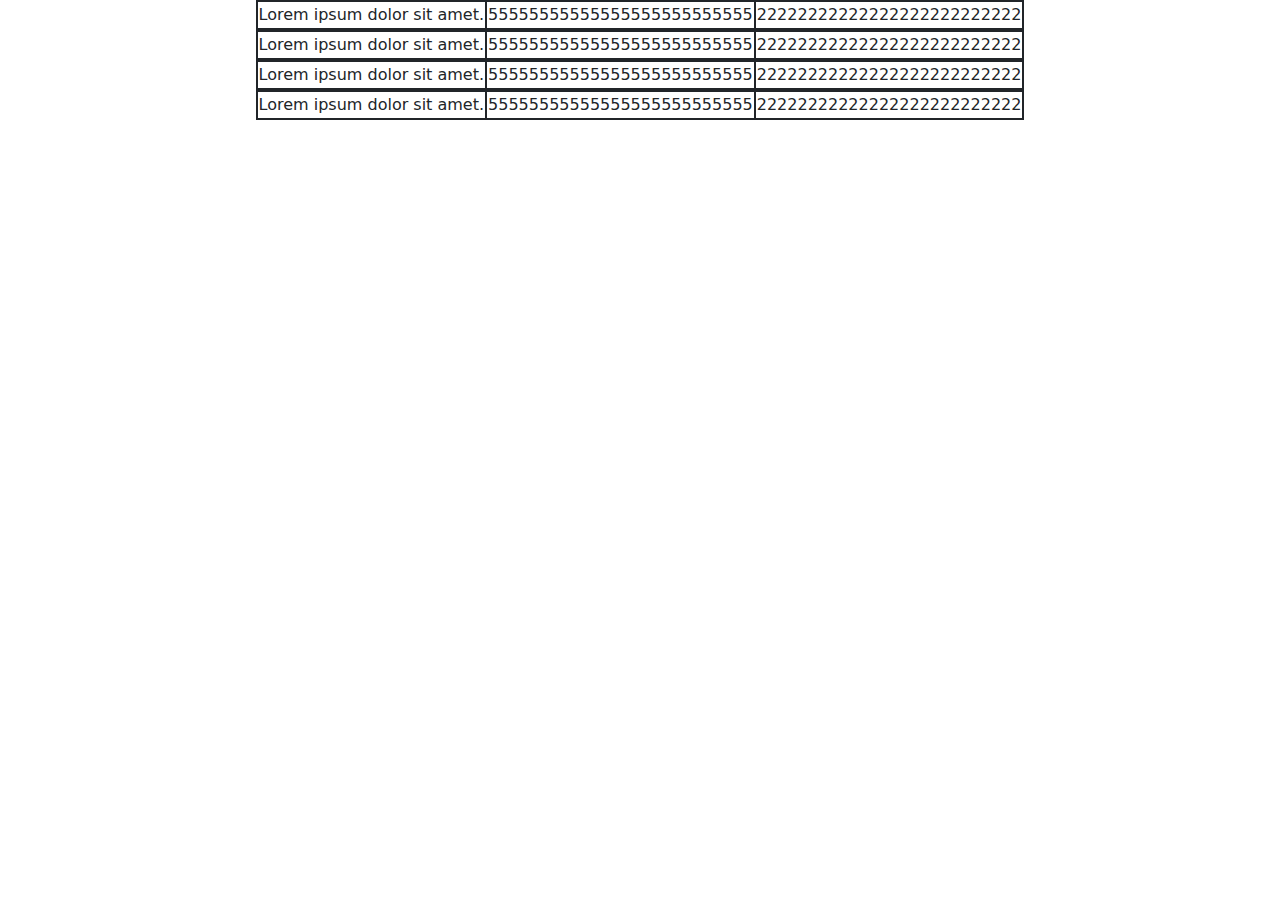
<file: index.html>
<!DOCTYPE html>
<html lang="en">
<head>
    <meta charset="UTF-8">
    <meta http-equiv="X-UA-Compatible" content="IE=edge">
    <meta name="viewport" content="width=device-width, initial-scale=1.0">
    <title>Document</title>
    <link rel="stylesheet" href="https://cdn.jsdelivr.net/npm/bootstrap@5.2.0-beta1/dist/css/bootstrap.min.css">
    <link rel="stylesheet" href="style.css">

</head>
<body>
    <table>
        <tr>
            <td>Lorem ipsum dolor sit amet.</td>
            <td>55555555555555555555555555</td>
            <td>22222222222222222222222222</td>
        </tr>
        <table>
            <tr>
                <td>Lorem ipsum dolor sit amet.</td>
                <td>55555555555555555555555555</td>
                <td>22222222222222222222222222</td>
            </tr>
            <table>
                <tr>
                    <td>Lorem ipsum dolor sit amet.</td>
                    <td>55555555555555555555555555</td>
                    <td>22222222222222222222222222</td>
                </tr>
                <table>
                    <tr>
                        <td>Lorem ipsum dolor sit amet.</td>
                        <td>55555555555555555555555555</td>
                        <td>22222222222222222222222222</td>
                    </tr>
    </table>
</body>
</html>
</file>
<file: style.css>
/* div {
    width: 500px;
    height: 500px;
    background-color: #1f9997;
    border: 7px solid #ff5500;
    margin: auto;
} */
/* 
body {
    background-color: bisque;
}
.myDiv {
    border: 5px dotted red;
    background-color: lightblue;
    text-align: center;
  }
  .but {
        width: 728px;
        height: 485px;
        margin-top: 10;
        margin-left: 400;
      border: 5px outset blue;
      text-align: center;
      background-image: url(/img/5555.jpg);
      position: fixed;
      
  }
  .bt {
      width: 1514px;
      height: 130px;
      border: solid red;
      text-align: center;
      background-color: aquamarine
      
  } */
table, th, td {
  border: 2px solid;
  margin: auto;
  

}
</file>
